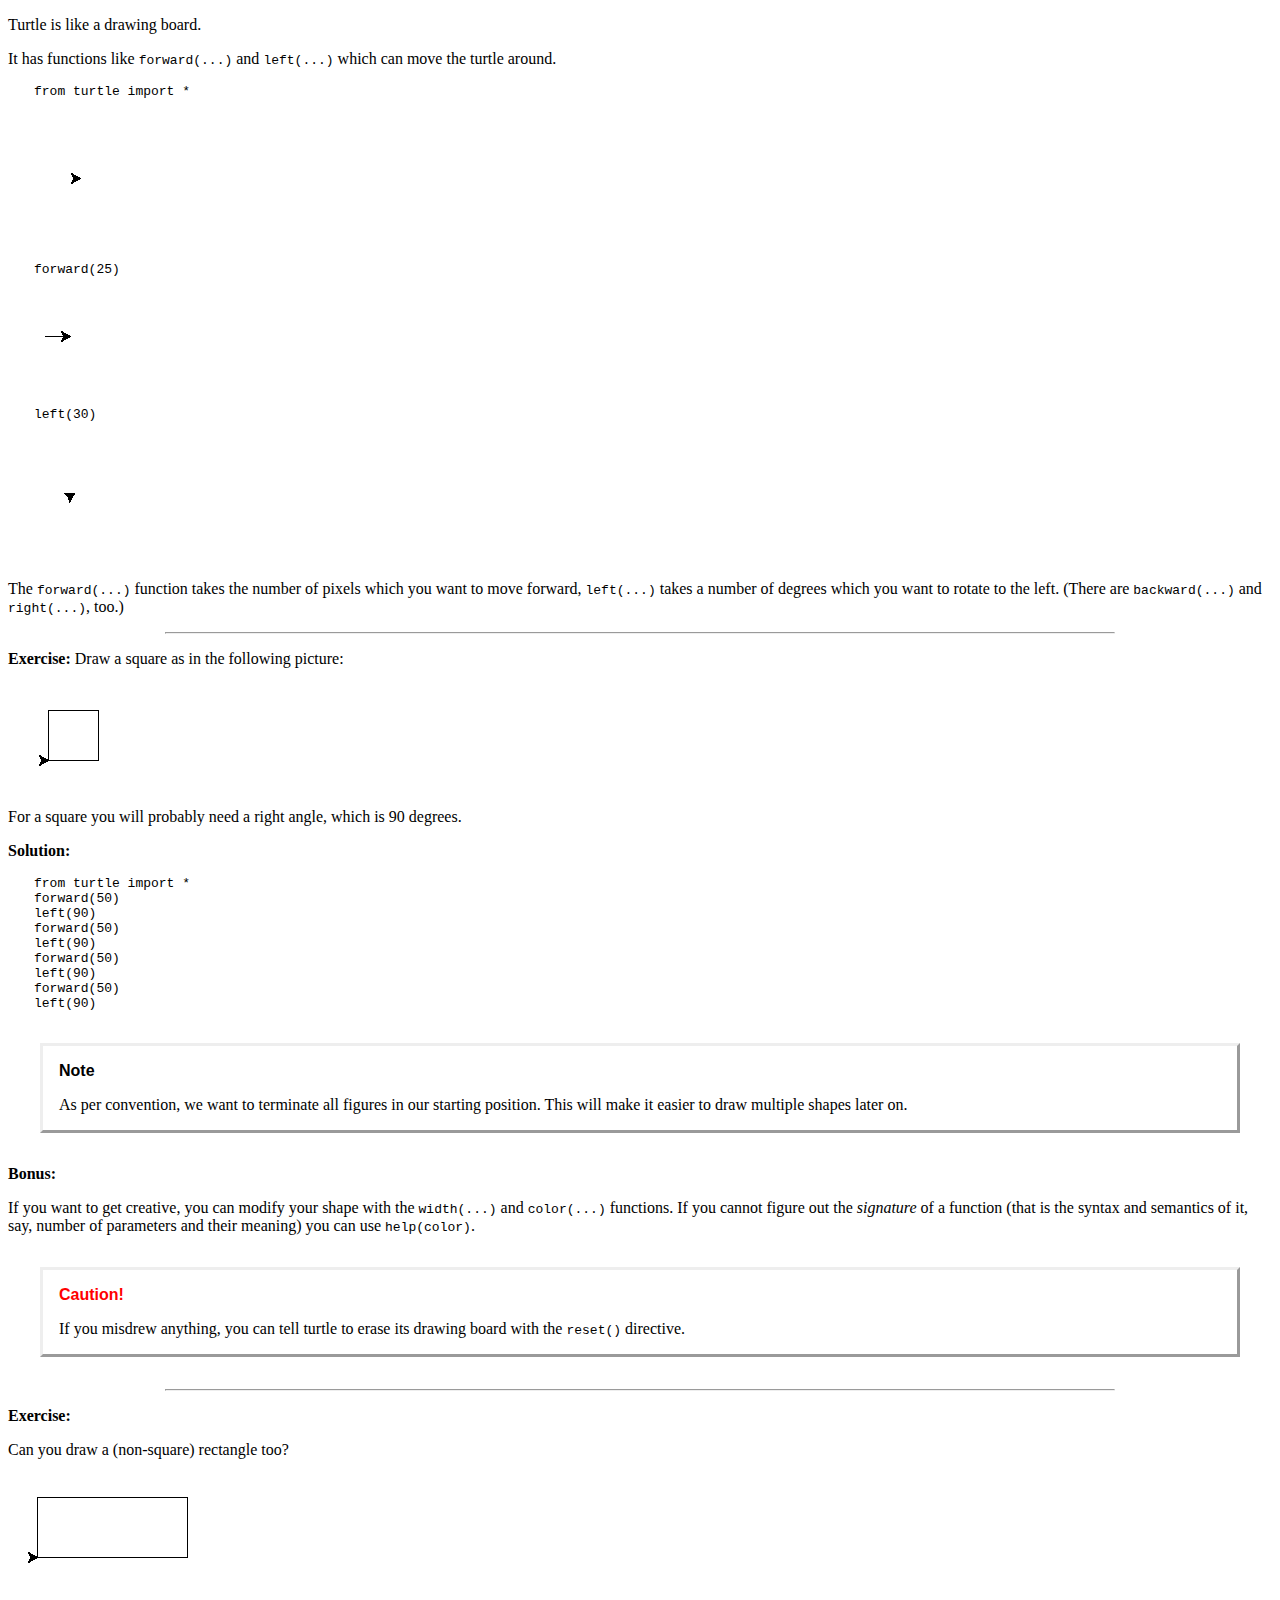
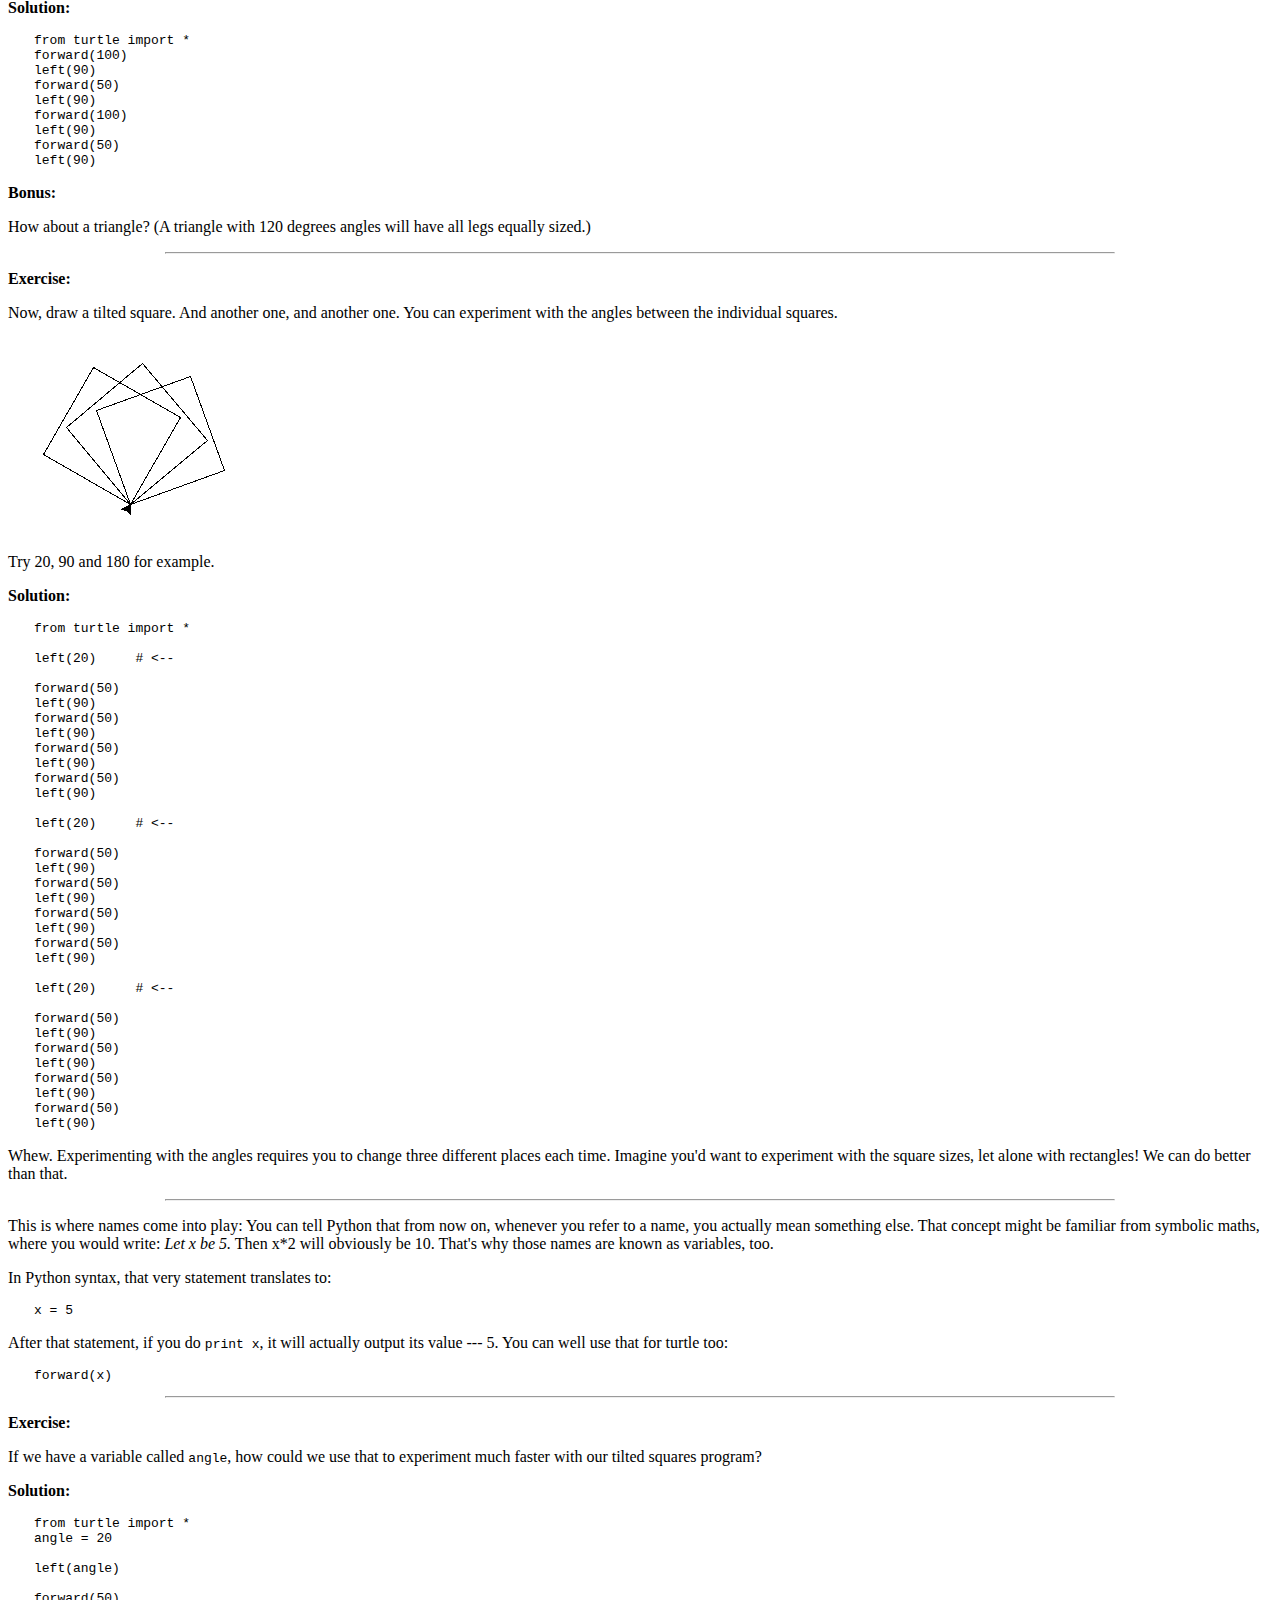
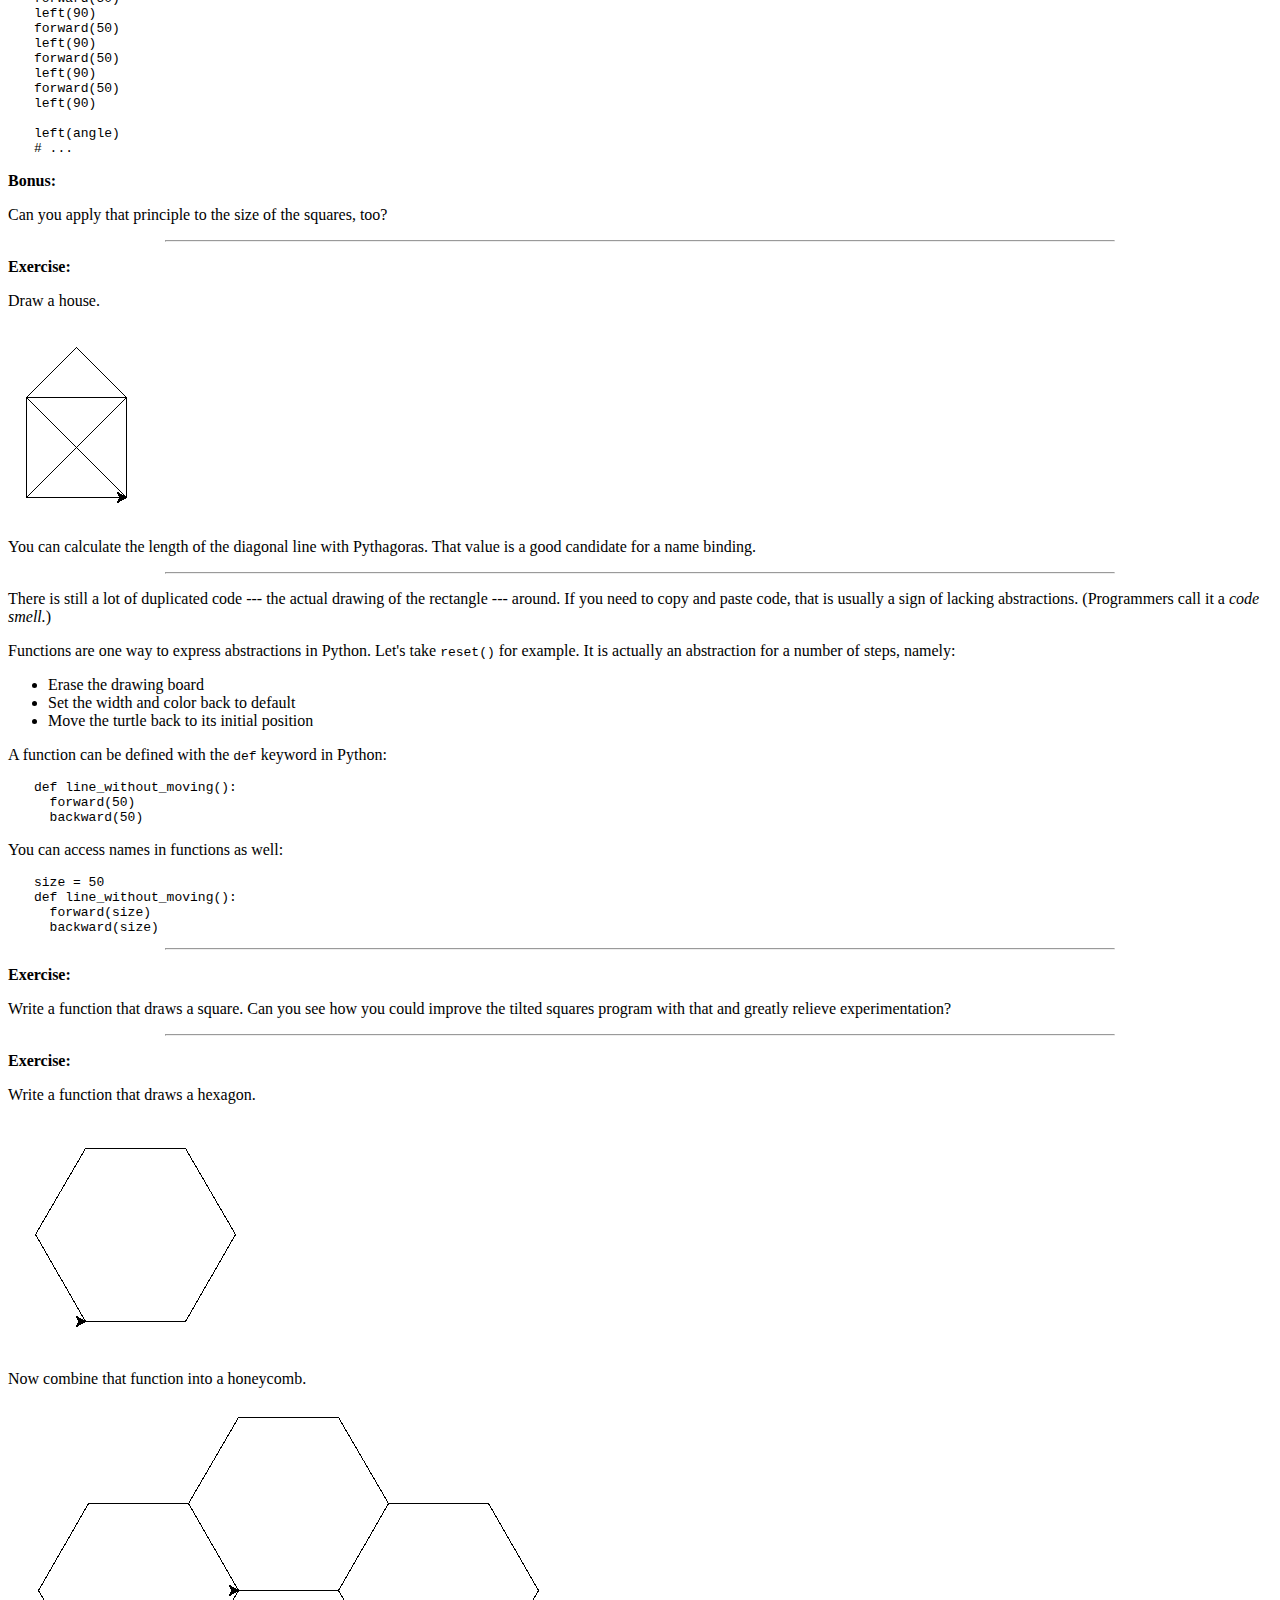
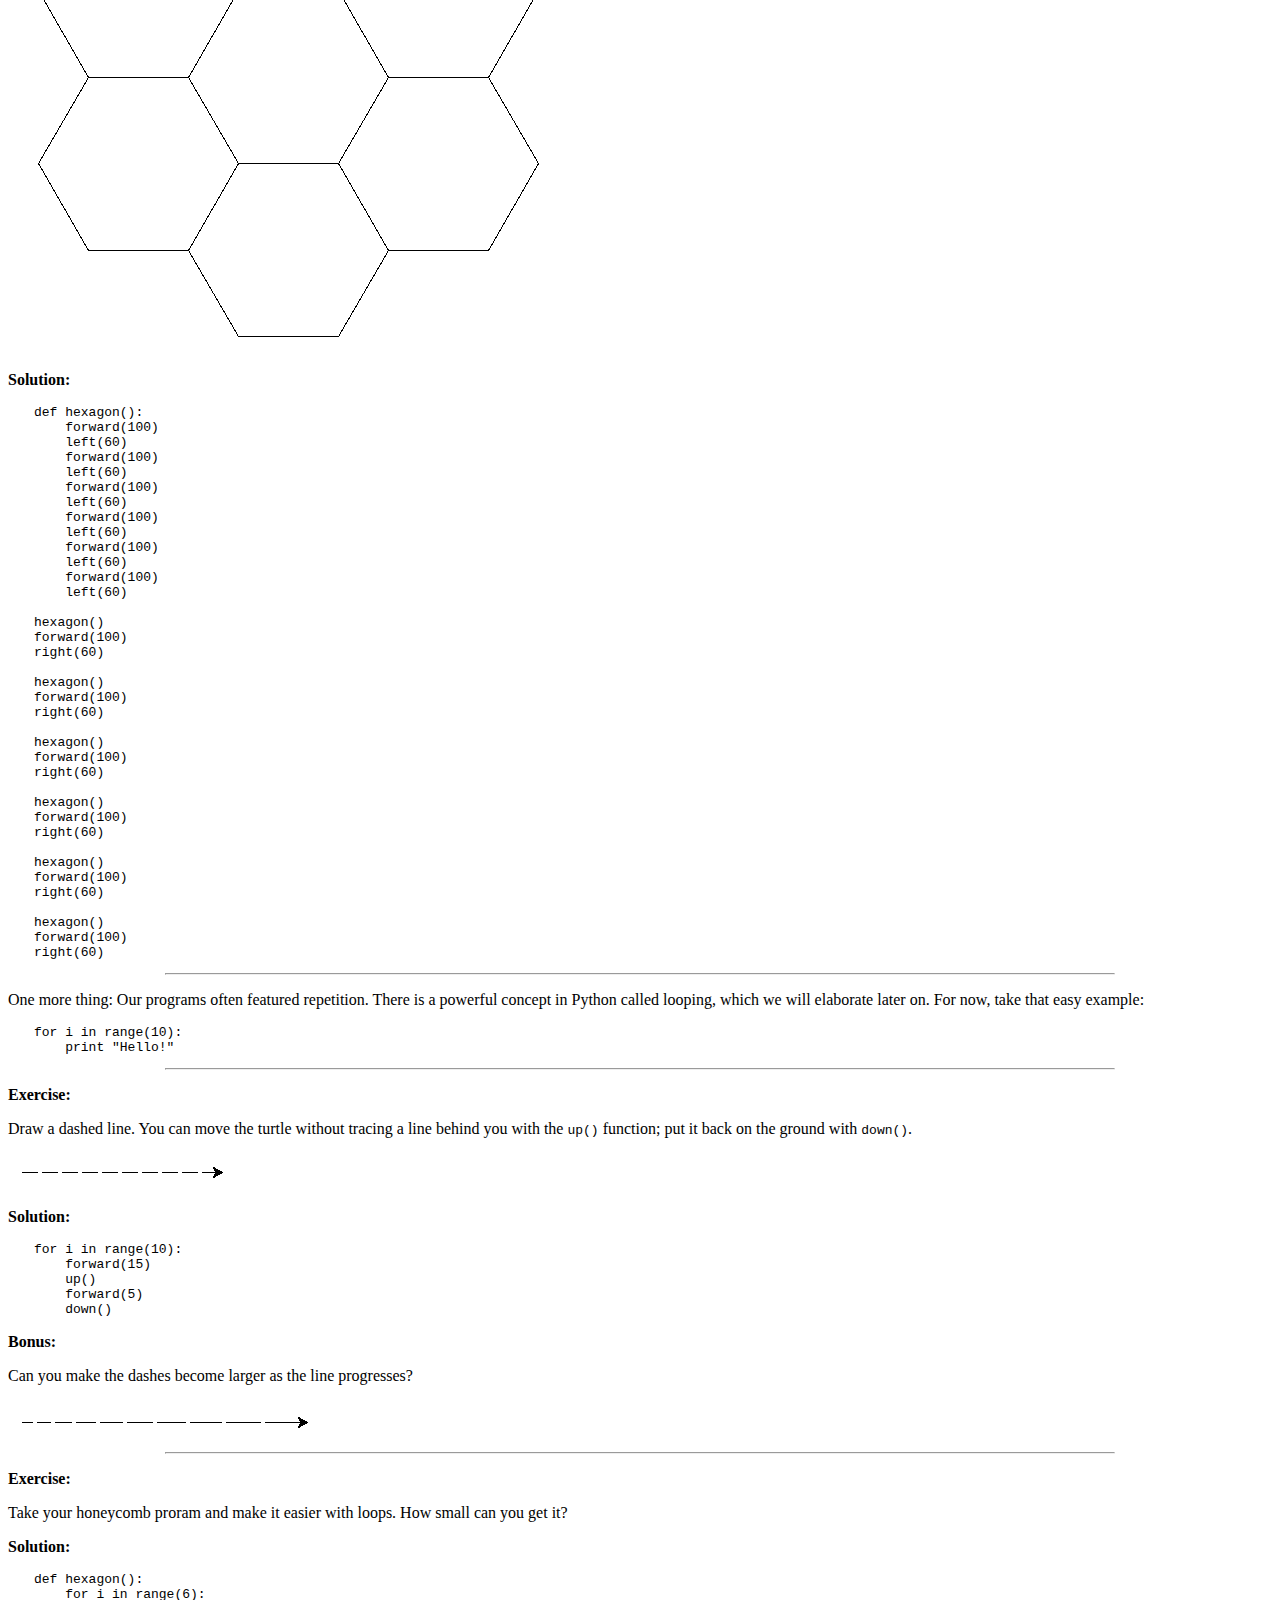
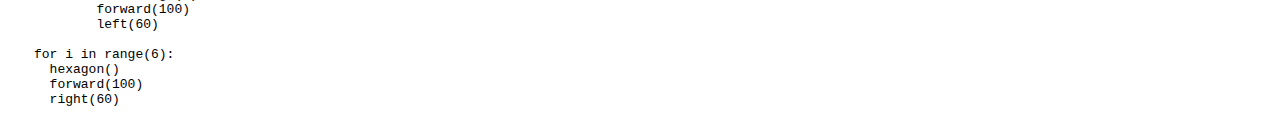
<file: turtle.html>
<?xml version="1.0" encoding="utf-8" ?>
<!DOCTYPE html PUBLIC "-//W3C//DTD XHTML 1.0 Transitional//EN" "http://www.w3.org/TR/xhtml1/DTD/xhtml1-transitional.dtd">
<html xmlns="http://www.w3.org/1999/xhtml" xml:lang="en" lang="en">
<head>
<meta http-equiv="Content-Type" content="text/html; charset=utf-8" />
<meta name="generator" content="Docutils 0.9: http://docutils.sourceforge.net/" />
<title></title>
<style type="text/css">

/*
:Author: David Goodger (goodger@python.org)
:Id: $Id: html4css1.css 7056 2011-06-17 10:50:48Z milde $
:Copyright: This stylesheet has been placed in the public domain.

Default cascading style sheet for the HTML output of Docutils.

See http://docutils.sf.net/docs/howto/html-stylesheets.html for how to
customize this style sheet.
*/

/* used to remove borders from tables and images */
.borderless, table.borderless td, table.borderless th {
  border: 0 }

table.borderless td, table.borderless th {
  /* Override padding for "table.docutils td" with "! important".
     The right padding separates the table cells. */
  padding: 0 0.5em 0 0 ! important }

.first {
  /* Override more specific margin styles with "! important". */
  margin-top: 0 ! important }

.last, .with-subtitle {
  margin-bottom: 0 ! important }

.hidden {
  display: none }

a.toc-backref {
  text-decoration: none ;
  color: black }

blockquote.epigraph {
  margin: 2em 5em ; }

dl.docutils dd {
  margin-bottom: 0.5em }

object[type="image/svg+xml"], object[type="application/x-shockwave-flash"] {
  overflow: hidden;
}

/* Uncomment (and remove this text!) to get bold-faced definition list terms
dl.docutils dt {
  font-weight: bold }
*/

div.abstract {
  margin: 2em 5em }

div.abstract p.topic-title {
  font-weight: bold ;
  text-align: center }

div.admonition, div.attention, div.caution, div.danger, div.error,
div.hint, div.important, div.note, div.tip, div.warning {
  margin: 2em ;
  border: medium outset ;
  padding: 1em }

div.admonition p.admonition-title, div.hint p.admonition-title,
div.important p.admonition-title, div.note p.admonition-title,
div.tip p.admonition-title {
  font-weight: bold ;
  font-family: sans-serif }

div.attention p.admonition-title, div.caution p.admonition-title,
div.danger p.admonition-title, div.error p.admonition-title,
div.warning p.admonition-title {
  color: red ;
  font-weight: bold ;
  font-family: sans-serif }

/* Uncomment (and remove this text!) to get reduced vertical space in
   compound paragraphs.
div.compound .compound-first, div.compound .compound-middle {
  margin-bottom: 0.5em }

div.compound .compound-last, div.compound .compound-middle {
  margin-top: 0.5em }
*/

div.dedication {
  margin: 2em 5em ;
  text-align: center ;
  font-style: italic }

div.dedication p.topic-title {
  font-weight: bold ;
  font-style: normal }

div.figure {
  margin-left: 2em ;
  margin-right: 2em }

div.footer, div.header {
  clear: both;
  font-size: smaller }

div.line-block {
  display: block ;
  margin-top: 1em ;
  margin-bottom: 1em }

div.line-block div.line-block {
  margin-top: 0 ;
  margin-bottom: 0 ;
  margin-left: 1.5em }

div.sidebar {
  margin: 0 0 0.5em 1em ;
  border: medium outset ;
  padding: 1em ;
  background-color: #ffffee ;
  width: 40% ;
  float: right ;
  clear: right }

div.sidebar p.rubric {
  font-family: sans-serif ;
  font-size: medium }

div.system-messages {
  margin: 5em }

div.system-messages h1 {
  color: red }

div.system-message {
  border: medium outset ;
  padding: 1em }

div.system-message p.system-message-title {
  color: red ;
  font-weight: bold }

div.topic {
  margin: 2em }

h1.section-subtitle, h2.section-subtitle, h3.section-subtitle,
h4.section-subtitle, h5.section-subtitle, h6.section-subtitle {
  margin-top: 0.4em }

h1.title {
  text-align: center }

h2.subtitle {
  text-align: center }

hr.docutils {
  width: 75% }

img.align-left, .figure.align-left, object.align-left {
  clear: left ;
  float: left ;
  margin-right: 1em }

img.align-right, .figure.align-right, object.align-right {
  clear: right ;
  float: right ;
  margin-left: 1em }

img.align-center, .figure.align-center, object.align-center {
  display: block;
  margin-left: auto;
  margin-right: auto;
}

.align-left {
  text-align: left }

.align-center {
  clear: both ;
  text-align: center }

.align-right {
  text-align: right }

/* reset inner alignment in figures */
div.align-right {
  text-align: inherit }

/* div.align-center * { */
/*   text-align: left } */

ol.simple, ul.simple {
  margin-bottom: 1em }

ol.arabic {
  list-style: decimal }

ol.loweralpha {
  list-style: lower-alpha }

ol.upperalpha {
  list-style: upper-alpha }

ol.lowerroman {
  list-style: lower-roman }

ol.upperroman {
  list-style: upper-roman }

p.attribution {
  text-align: right ;
  margin-left: 50% }

p.caption {
  font-style: italic }

p.credits {
  font-style: italic ;
  font-size: smaller }

p.label {
  white-space: nowrap }

p.rubric {
  font-weight: bold ;
  font-size: larger ;
  color: maroon ;
  text-align: center }

p.sidebar-title {
  font-family: sans-serif ;
  font-weight: bold ;
  font-size: larger }

p.sidebar-subtitle {
  font-family: sans-serif ;
  font-weight: bold }

p.topic-title {
  font-weight: bold }

pre.address {
  margin-bottom: 0 ;
  margin-top: 0 ;
  font: inherit }

pre.literal-block, pre.doctest-block, pre.math {
  margin-left: 2em ;
  margin-right: 2em }

span.classifier {
  font-family: sans-serif ;
  font-style: oblique }

span.classifier-delimiter {
  font-family: sans-serif ;
  font-weight: bold }

span.interpreted {
  font-family: sans-serif }

span.option {
  white-space: nowrap }

span.pre {
  white-space: pre }

span.problematic {
  color: red }

span.section-subtitle {
  /* font-size relative to parent (h1..h6 element) */
  font-size: 80% }

table.citation {
  border-left: solid 1px gray;
  margin-left: 1px }

table.docinfo {
  margin: 2em 4em }

table.docutils {
  margin-top: 0.5em ;
  margin-bottom: 0.5em }

table.footnote {
  border-left: solid 1px black;
  margin-left: 1px }

table.docutils td, table.docutils th,
table.docinfo td, table.docinfo th {
  padding-left: 0.5em ;
  padding-right: 0.5em ;
  vertical-align: top }

table.docutils th.field-name, table.docinfo th.docinfo-name {
  font-weight: bold ;
  text-align: left ;
  white-space: nowrap ;
  padding-left: 0 }

h1 tt.docutils, h2 tt.docutils, h3 tt.docutils,
h4 tt.docutils, h5 tt.docutils, h6 tt.docutils {
  font-size: 100% }

ul.auto-toc {
  list-style-type: none }

</style>
</head>
<body>
<div class="document">


<p>Turtle is like a drawing board.</p>
<p>It has functions like <tt class="docutils literal"><span class="pre">forward(...)</span></tt> and <tt class="docutils literal"><span class="pre">left(...)</span></tt> which can move the
turtle around.</p>
<pre class="literal-block">
from turtle import *
</pre>
<img alt="default.png" src="images/default.png" />
<pre class="literal-block">
forward(25)
</pre>
<img alt="forward.png" src="images/forward.png" />
<pre class="literal-block">
left(30)
</pre>
<img alt="left.png" src="images/left.png" />
<p>The <tt class="docutils literal"><span class="pre">forward(...)</span></tt> function takes the number of pixels which you want to move
forward, <tt class="docutils literal"><span class="pre">left(...)</span></tt> takes a number of degrees which you want to rotate to
the left.  (There are <tt class="docutils literal"><span class="pre">backward(...)</span></tt> and <tt class="docutils literal"><span class="pre">right(...)</span></tt>, too.)</p>
<hr class="docutils" />
<p><strong>Exercise:</strong>  Draw a square as in the following picture:</p>
<img alt="square.png" src="images/square.png" />
<p>For a square you will probably need a right angle, which is 90 degrees.</p>
<p><strong>Solution:</strong></p>
<pre class="literal-block">
from turtle import *
forward(50)
left(90)
forward(50)
left(90)
forward(50)
left(90)
forward(50)
left(90)
</pre>
<div class="note">
<p class="first admonition-title">Note</p>
<p class="last">As per convention, we want to terminate all figures in our starting
position.  This will make it easier to draw multiple shapes later on.</p>
</div>
<p><strong>Bonus:</strong></p>
<p>If you want to get creative, you can modify your shape with the <tt class="docutils literal"><span class="pre">width(...)</span></tt>
and <tt class="docutils literal"><span class="pre">color(...)</span></tt> functions.  If you cannot figure out the <em>signature</em> of a
function (that is the syntax and semantics of it, say, number of parameters and
their meaning) you can use <tt class="docutils literal">help(color)</tt>.</p>
<div class="caution">
<p class="first admonition-title">Caution!</p>
<p class="last">If you misdrew anything, you can tell turtle to erase its drawing board with
the <tt class="docutils literal">reset()</tt> directive.</p>
</div>
<hr class="docutils" />
<p><strong>Exercise:</strong></p>
<p>Can you draw a (non-square) rectangle too?</p>
<img alt="rectangle.png" src="images/rectangle.png" />
<p><strong>Solution:</strong></p>
<pre class="literal-block">
from turtle import *
forward(100)
left(90)
forward(50)
left(90)
forward(100)
left(90)
forward(50)
left(90)
</pre>
<p><strong>Bonus:</strong></p>
<p>How about a triangle?  (A triangle with 120 degrees angles will have all legs
equally sized.)</p>
<hr class="docutils" />
<p><strong>Exercise:</strong></p>
<p>Now, draw a tilted square.  And another one, and another one.  You can
experiment with the angles between the individual squares.</p>
<img alt="tiltedsquares.png" src="images/tiltedsquares.png" />
<p>Try 20, 90 and 180 for example.</p>
<p><strong>Solution:</strong></p>
<pre class="literal-block">
from turtle import *

left(20)     # &lt;--

forward(50)
left(90)
forward(50)
left(90)
forward(50)
left(90)
forward(50)
left(90)

left(20)     # &lt;--

forward(50)
left(90)
forward(50)
left(90)
forward(50)
left(90)
forward(50)
left(90)

left(20)     # &lt;--

forward(50)
left(90)
forward(50)
left(90)
forward(50)
left(90)
forward(50)
left(90)
</pre>
<p>Whew.  Experimenting with the angles requires you to change three different
places each time.  Imagine you'd want to experiment with the square sizes, let
alone with rectangles!  We can do better than that.</p>
<hr class="docutils" />
<p>This is where names come into play:  You can tell Python that from now on,
whenever you refer to a name, you actually mean something else.  That concept
might be familiar from symbolic maths, where you would write:  <em>Let x be 5.</em>
Then x*2 will obviously be 10.  That's why those names are known as variables,
too.</p>
<p>In Python syntax, that very statement translates to:</p>
<pre class="literal-block">
x = 5
</pre>
<p>After that statement, if you do <tt class="docutils literal">print x</tt>, it will actually output its value
--- 5.  You can well use that for turtle too:</p>
<pre class="literal-block">
forward(x)
</pre>
<hr class="docutils" />
<p><strong>Exercise:</strong></p>
<p>If we have a variable called <tt class="docutils literal">angle</tt>, how could we use that to experiment
much faster with our tilted squares program?</p>
<p><strong>Solution:</strong></p>
<pre class="literal-block">
from turtle import *
angle = 20

left(angle)

forward(50)
left(90)
forward(50)
left(90)
forward(50)
left(90)
forward(50)
left(90)

left(angle)
# ...
</pre>
<p><strong>Bonus:</strong></p>
<p>Can you apply that principle to the size of the squares, too?</p>
<hr class="docutils" />
<p><strong>Exercise:</strong></p>
<p>Draw a house.</p>
<img alt="house.png" src="images/house.png" />
<p>You can calculate the length of the diagonal line with Pythagoras.  That value
is a good candidate for a name binding.</p>
<hr class="docutils" />
<p>There is still a lot of duplicated code --- the actual drawing of the rectangle
--- around.  If you need to copy and paste code, that is usually a sign of
lacking abstractions.  (Programmers call it a <em>code smell.</em>)</p>
<p>Functions are one way to express abstractions in Python.  Let's take
<tt class="docutils literal">reset()</tt> for example.  It is actually an abstraction for a number of steps,
namely:</p>
<ul class="simple">
<li>Erase the drawing board</li>
<li>Set the width and color back to default</li>
<li>Move the turtle back to its initial position</li>
</ul>
<p>A function can be defined with the <tt class="docutils literal">def</tt> keyword in Python:</p>
<pre class="literal-block">
def line_without_moving():
  forward(50)
  backward(50)
</pre>
<p>You can access names in functions as well:</p>
<pre class="literal-block">
size = 50
def line_without_moving():
  forward(size)
  backward(size)
</pre>
<hr class="docutils" />
<p><strong>Exercise:</strong></p>
<p>Write a function that draws a square.  Can you see how you could improve the
tilted squares program with that and greatly relieve experimentation?</p>
<hr class="docutils" />
<p><strong>Exercise:</strong></p>
<p>Write a function that draws a hexagon.</p>
<img alt="hexagon.png" src="images/hexagon.png" />
<p>Now combine that function into a honeycomb.</p>
<img alt="honeycomb.png" src="images/honeycomb.png" />
<p><strong>Solution:</strong></p>
<pre class="literal-block">
def hexagon():
    forward(100)
    left(60)
    forward(100)
    left(60)
    forward(100)
    left(60)
    forward(100)
    left(60)
    forward(100)
    left(60)
    forward(100)
    left(60)

hexagon()
forward(100)
right(60)

hexagon()
forward(100)
right(60)

hexagon()
forward(100)
right(60)

hexagon()
forward(100)
right(60)

hexagon()
forward(100)
right(60)

hexagon()
forward(100)
right(60)
</pre>
<hr class="docutils" />
<p>One more thing:  Our programs often featured repetition.  There is a powerful
concept in Python called looping, which we will elaborate later on.  For now,
take that easy example:</p>
<pre class="literal-block">
for i in range(10):
    print &quot;Hello!&quot;
</pre>
<hr class="docutils" />
<p><strong>Exercise:</strong></p>
<p>Draw a dashed line.  You can move the turtle without tracing a line behind you
with the <tt class="docutils literal">up()</tt> function;  put it back on the ground with <tt class="docutils literal">down()</tt>.</p>
<img alt="dashed.png" src="images/dashed.png" />
<p><strong>Solution:</strong></p>
<pre class="literal-block">
for i in range(10):
    forward(15)
    up()
    forward(5)
    down()
</pre>
<p><strong>Bonus:</strong></p>
<p>Can you make the dashes become larger as the line progresses?</p>
<img alt="dashedprogressing.png" src="images/dashedprogressing.png" />
<hr class="docutils" />
<p><strong>Exercise:</strong></p>
<p>Take your honeycomb proram and make it easier with loops.  How small can you
get it?</p>
<p><strong>Solution:</strong></p>
<pre class="literal-block">
def hexagon():
    for i in range(6):
        forward(100)
        left(60)

for i in range(6):
  hexagon()
  forward(100)
  right(60)
</pre>
</div>
</body>
</html>
</file>
